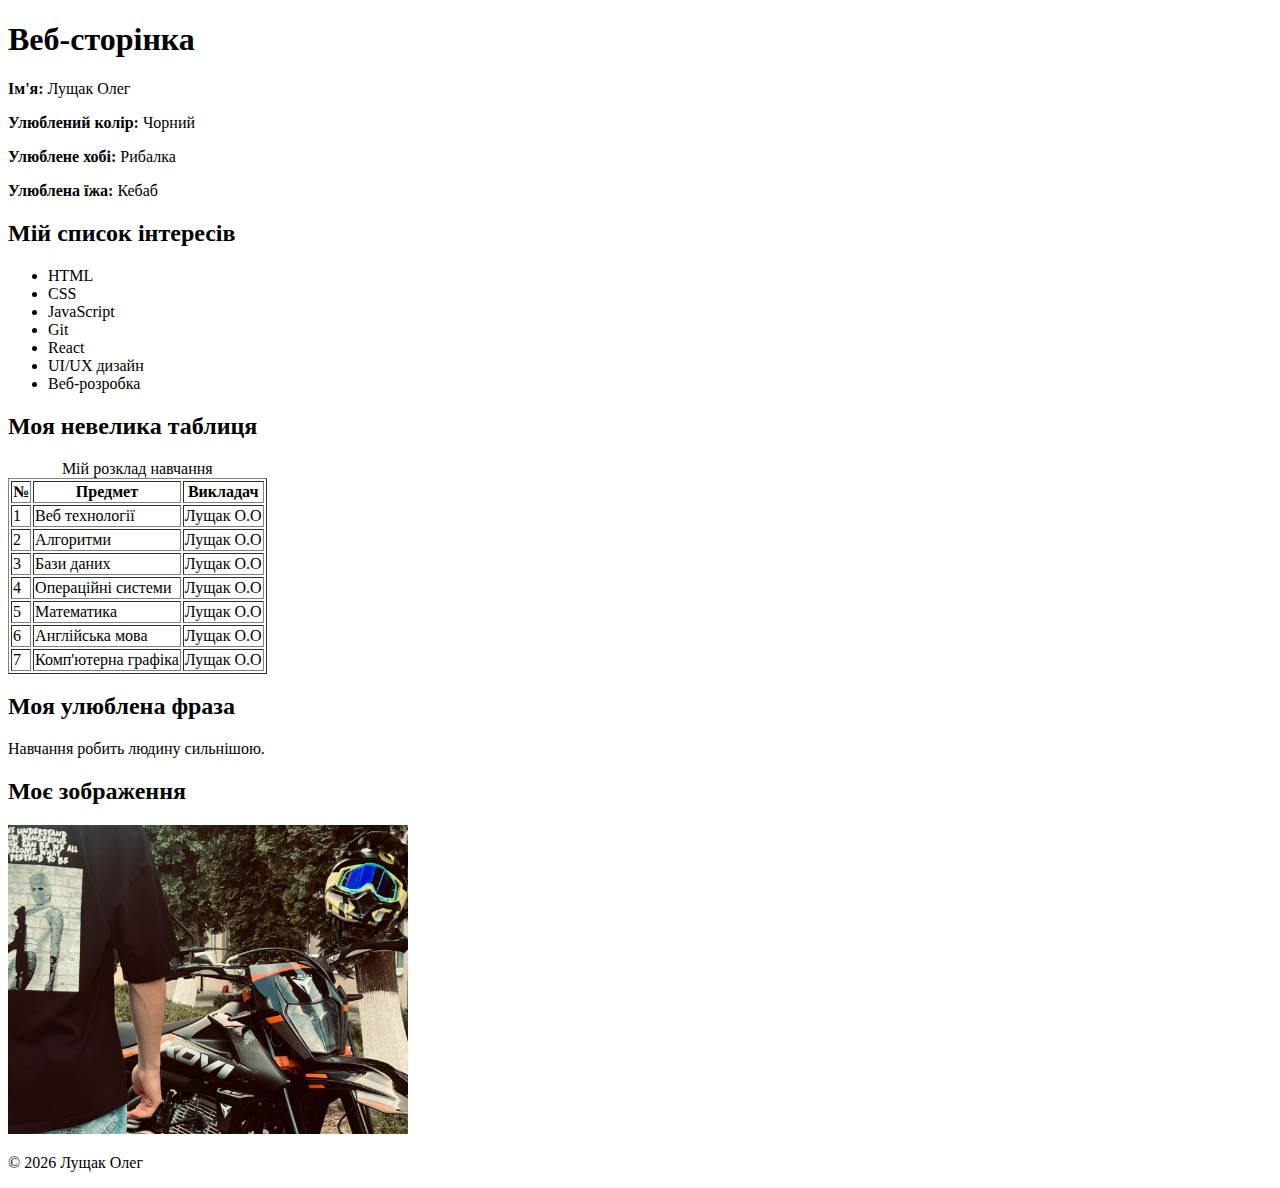
<file: lab1/index.html>
<!DOCTYPE html>
<html lang="uk">
  <head>
    <meta charset="UTF-8" />
    <meta name="viewport" content="width=device-width, initial-scale=1.0" />
    <title>Лабораторна робота №1</title>
  </head>
  <body>
    <header>
      <h1>Веб-сторінка</h1>
      <p><strong>Ім'я:</strong> Лущак Олег</p>
      <p><strong>Улюблений колір:</strong> Чорний</p>
      <p><strong>Улюблене хобі:</strong> Рибалка</p>
      <p><strong>Улюблена їжа:</strong> Кебаб</p>
    </header>

    <main>
      <section>
        <h2>Мій список інтересів</h2>

        <ul>
          <li>HTML</li>
          <li>CSS</li>
          <li>JavaScript</li>
          <li>Git</li>
          <li>React</li>
          <li>UI/UX дизайн</li>
          <li>Веб-розробка</li>
        </ul>
      </section>

      <section>
        <h2>Моя невелика таблиця</h2>

        <table border="1">
          <caption>
            Мій розклад навчання
          </caption>
          <thead>
            <tr>
              <th>№</th>
              <th>Предмет</th>
              <th>Викладач</th>
            </tr>
          </thead>
          <tbody>
            <tr>
              <td>1</td>
              <td>Веб технології</td>
              <td>Лущак О.О</td>
            </tr>
            <tr>
              <td>2</td>
              <td>Алгоритми</td>
              <td>Лущак О.О</td>
            </tr>
            <tr>
              <td>3</td>
              <td>Бази даних</td>
              <td>Лущак О.О</td>
            </tr>
            <tr>
              <td>4</td>
              <td>Операційні системи</td>
              <td>Лущак О.О</td>
            </tr>
            <tr>
              <td>5</td>
              <td>Математика</td>
              <td>Лущак О.О</td>
            </tr>
            <tr>
              <td>6</td>
              <td>Англійська мова</td>
              <td>Лущак О.О</td>
            </tr>
            <tr>
              <td>7</td>
              <td>Комп'ютерна графіка</td>
              <td>Лущак О.О</td>
            </tr>
          </tbody>
        </table>
      </section>

      <section>
        <h2>Моя улюблена фраза</h2>
        <p>Навчання робить людину сильнішою.</p>
      </section>

      <section>
        <h2>Моє зображення</h2>
        <img src="img/IMG_0002.JPG" width="400" alt="Приклад зображення" />
      </section>
    </main>

    <footer>
      <p>© 2026 Лущак Олег</p>
    </footer>
  </body>
</html>
</file>
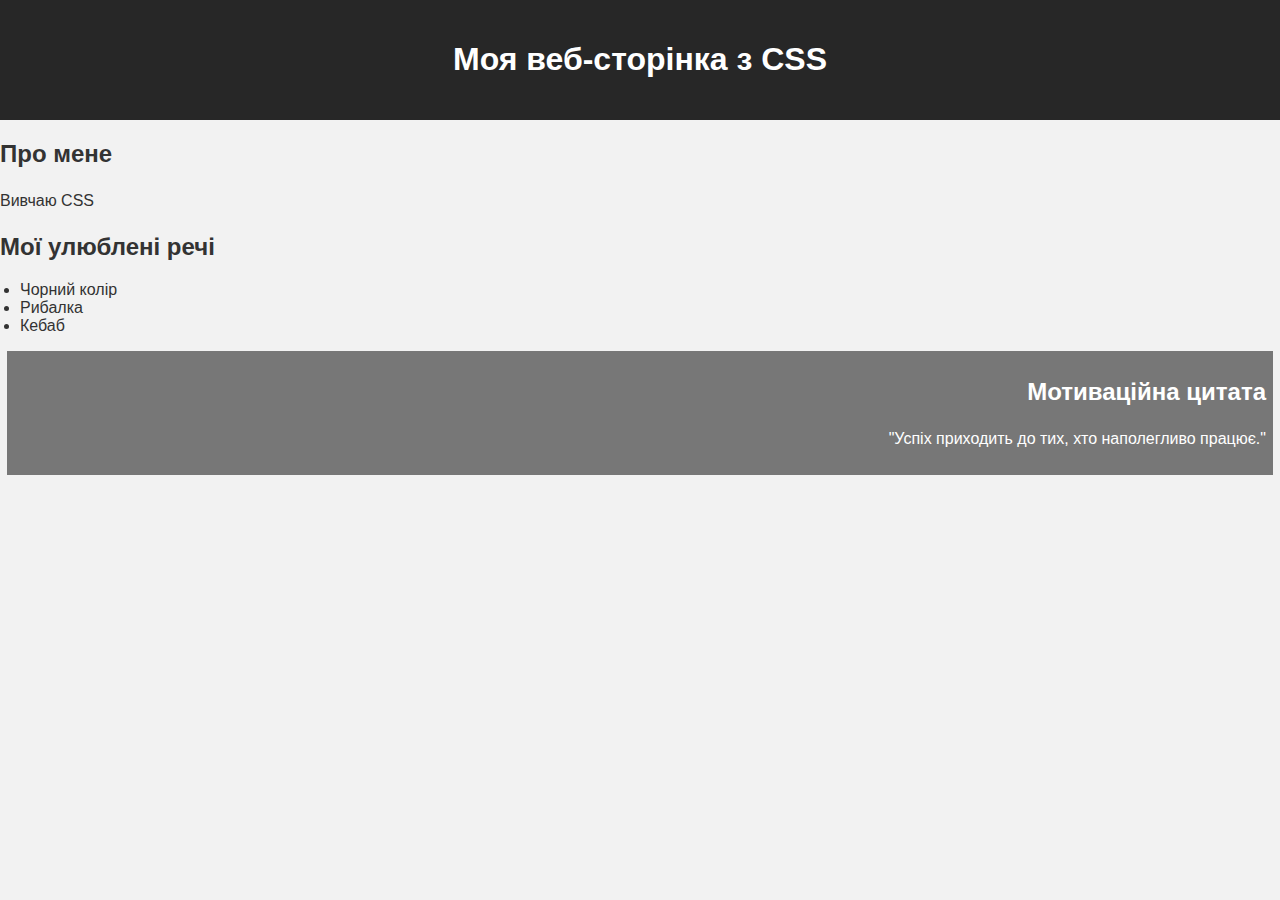
<file: lab2/index.html>
<!DOCTYPE html>
<html lang="uk">
  <head>
    <meta charset="UTF-8" />
    <meta name="viewport" content="width=device-width, initial-scale=1.0" />
    <title>Лабораторна робота 2: Основи CSS</title>
    <link rel="stylesheet" href="style.css" />
  </head>

  <body>
    <header>
      <h1>Моя веб-сторінка з CSS</h1>
    </header>

    <main>
      <section>
        <h2>Про мене</h2>
        <p>Вивчаю CSS</p>
      </section>

      <section>
        <h2>Мої улюблені речі</h2>
        <ul>
          <li>Чорний колір</li>
          <li>Рибалка</li>
          <li>Кебаб</li>
        </ul>
      </section>

      <section class="variant-section">
        <h2>Мотиваційна цитата</h2>
        <p>"Успіх приходить до тих, хто наполегливо працює."</p>
      </section>
    </main>
  </body>
</html>
</file>
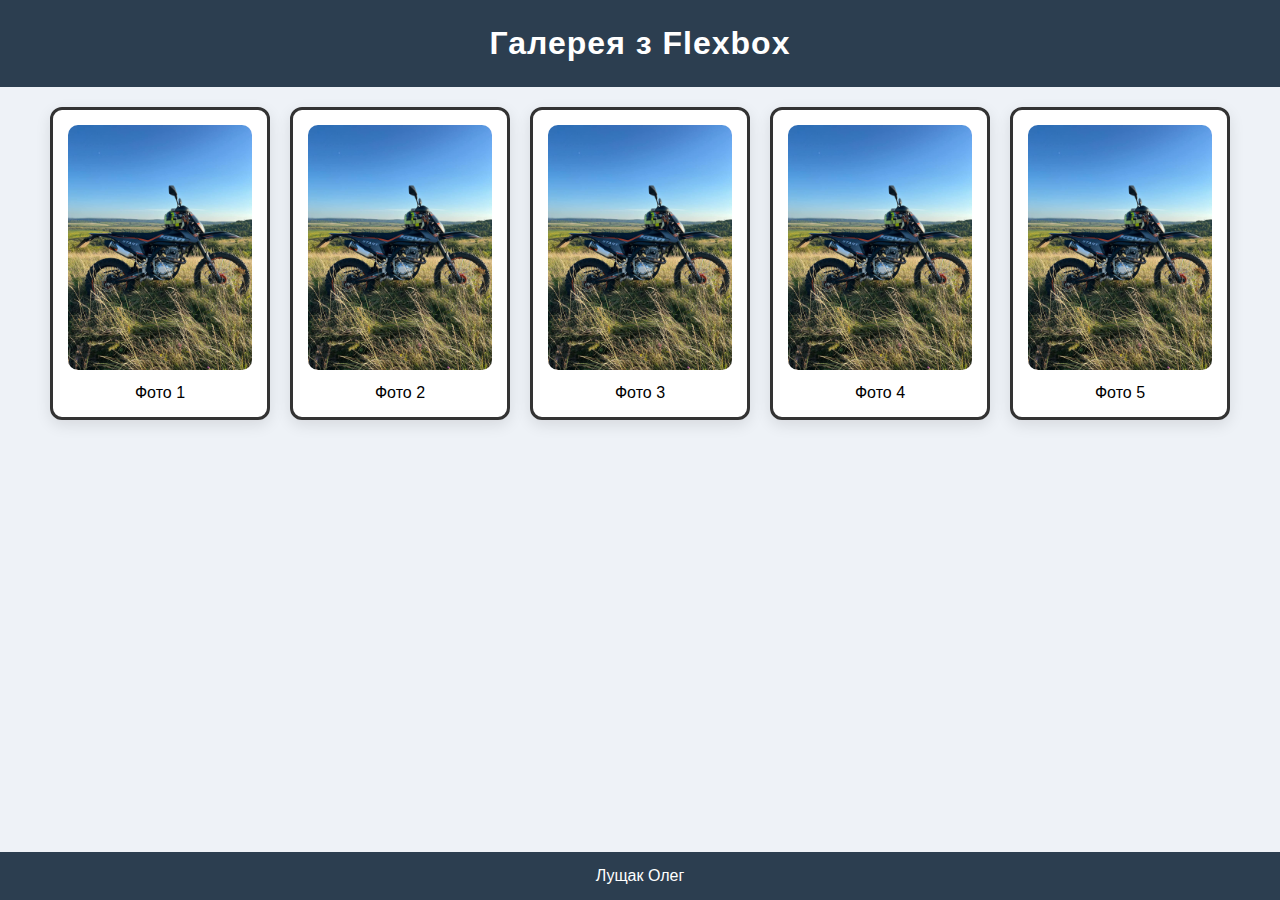
<file: lab3/index.html>
<!DOCTYPE html>
<html lang="uk">
  <head>
    <meta charset="UTF-8" />
    <meta name="viewport" content="width=device-width, initial-scale=1.0" />
    <title>Лабораторна 3</title>
    <link rel="stylesheet" href="style.css" />
  </head>
  <body>
    <header>
      <h1>Галерея з Flexbox</h1>
    </header>

    <main>
      <div class="container">
        <div class="box">
          <img src="img/IMG_00033.JPG" />
          <p>Фото 1</p>
        </div>

        <div class="box">
          <img src="img/IMG_00033.JPG" />
          <p>Фото 2</p>
        </div>

        <div class="box">
          <img src="img/IMG_00033.JPG" />
          <p>Фото 3</p>
        </div>

        <div class="box">
          <img src="img/IMG_00033.JPG" />
          <p>Фото 4</p>
        </div>

        <div class="box">
          <img src="img/IMG_00033.JPG" />
          <p>Фото 5</p>
        </div>
      </div>
    </main>

    <footer>
      <p>Лущак Олег</p>
    </footer>
  </body>
</html>
</file>
<file: lab2/style.css>
body {
  font-family: Arial, sans-serif;
  background-color: #f2f2f2;
  color: #333;
  margin: 0;
  padding: 0;
}

header {
  background-color: #272727;
  color: white;
  text-align: center;
  padding: 20px;
}

h1 {
  font-size: 2em;
}

h2 {
  margin-top: 20px;
}

p {
  line-height: 1.6;
}

ul {
  padding-left: 20px;
}


/* ----СЕКЦІЯ ВАРІАНТУ 7---- */
.variant-section {
  background-color: #777777;
  color: #ffffff;
  text-align: right; /* непарний варіант -> по правому краю */
  padding: 7px;
  margin: 7px;
}
</file>
<file: lab3/style.css>
/*Скидання базових стилів*/
* {
  box-sizing: border-box;
  margin: 0;
  padding: 0;
}

body {
  font-family: Arial, sans-serif;
  background: #eef2f7;

  display: flex;
  flex-direction: column;
  min-height: 100vh;
}

header {
  background: #2c3e50;
  color: white;
  text-align: center;
  padding: 25px;
  letter-spacing: 1px;
}

main {
  flex: 1;
  padding: 20px;
}

.container {
  display: flex;
  flex-wrap: wrap;
  justify-content: center;
  gap: 20px;
}

.box {
  background: white;
  border: 3px solid #333;
  padding: 15px;
  width: 220px;
  border-radius: 12px;
  text-align: center;

  transition: 0.3s;
  box-shadow: 0 5px 15px rgba(0, 0, 0, 0.1);
}

.box:hover {
  transform: translateY(-5px) scale(1.03);
}

.box img {
  width: 100%;
  border-radius: 10px;
  margin-bottom: 10px;
}

footer {
  background: #2c3e50;
  color: white;
  text-align: center;
  padding: 15px;
}

/*Планшет*/
@media (max-width: 1024px) {
  .box {
    width: 45%;
    background: #dfefff;
  }
}

/*Телефон*/
@media (max-width: 600px) {
  header {
    font-size: 18px;
    padding: 15px;
  }

  .container {
    flex-direction: column;
    align-items: center;
  }

  .box {
    width: 90%;
    font-size: 18px;
    background: #c7ffd8;
  }
}
</file>
